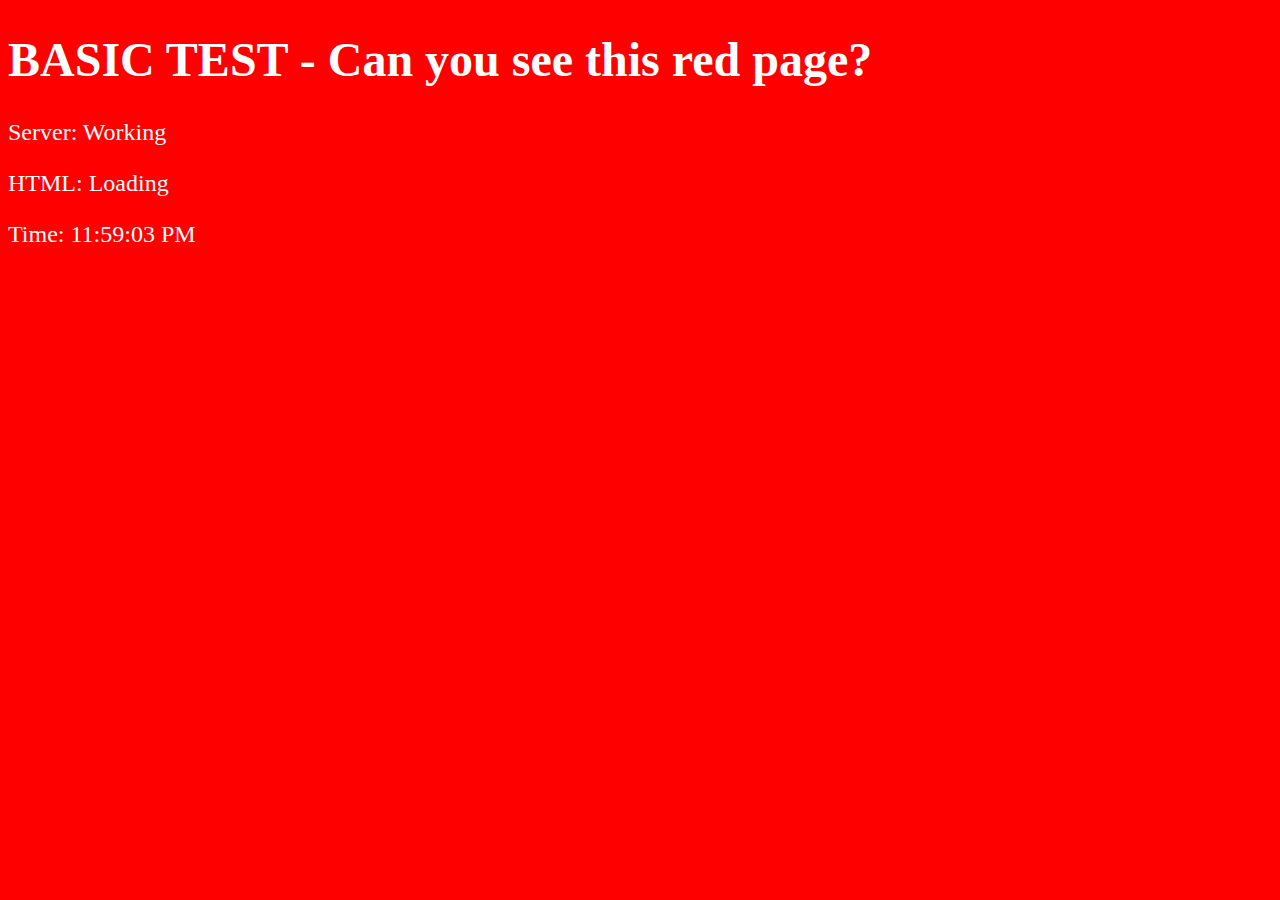
<file: debug-basic.html>
<!DOCTYPE html>
<html>
<head>
    <title>Basic Debug</title>
</head>
<body style="background: red; color: white; font-size: 24px;">
    <h1>BASIC TEST - Can you see this red page?</h1>
    <p>Server: Working</p>
    <p>HTML: Loading</p>
    <p>Time: <span id="time"></span></p>
    
    <script>
        document.getElementById('time').textContent = new Date().toLocaleTimeString();
        console.log('BASIC DEBUG: Page loaded at', new Date());
        alert('BASIC DEBUG: JavaScript is working!');
    </script>
</body>
</html>
</file>
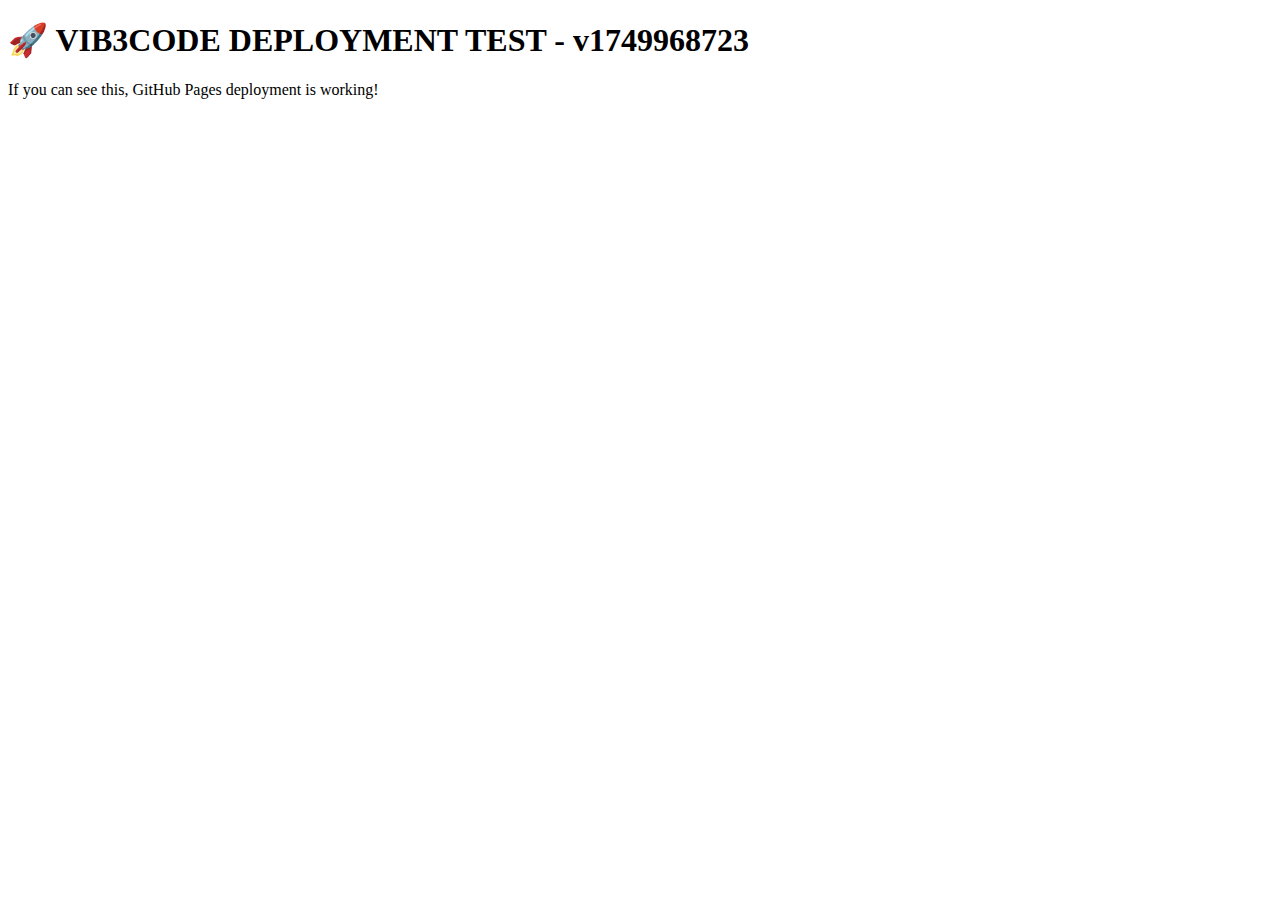
<file: Desktop/vib3code-fix-polytopal-kernel-errors/vib3code-fix-polytopal-kernel-errors/deploy-test.html>
<!DOCTYPE html>
<html>
<head>
    <title>VIB3CODE Deployment Test</title>
</head>
<body>
    <h1>🚀 VIB3CODE DEPLOYMENT TEST - v1749968723</h1>
    <p>If you can see this, GitHub Pages deployment is working!</p>
    <script>
        console.log('🎯 Deploy test successful - timestamp: 1749968723');
    </script>
</body>
</html>
</file>
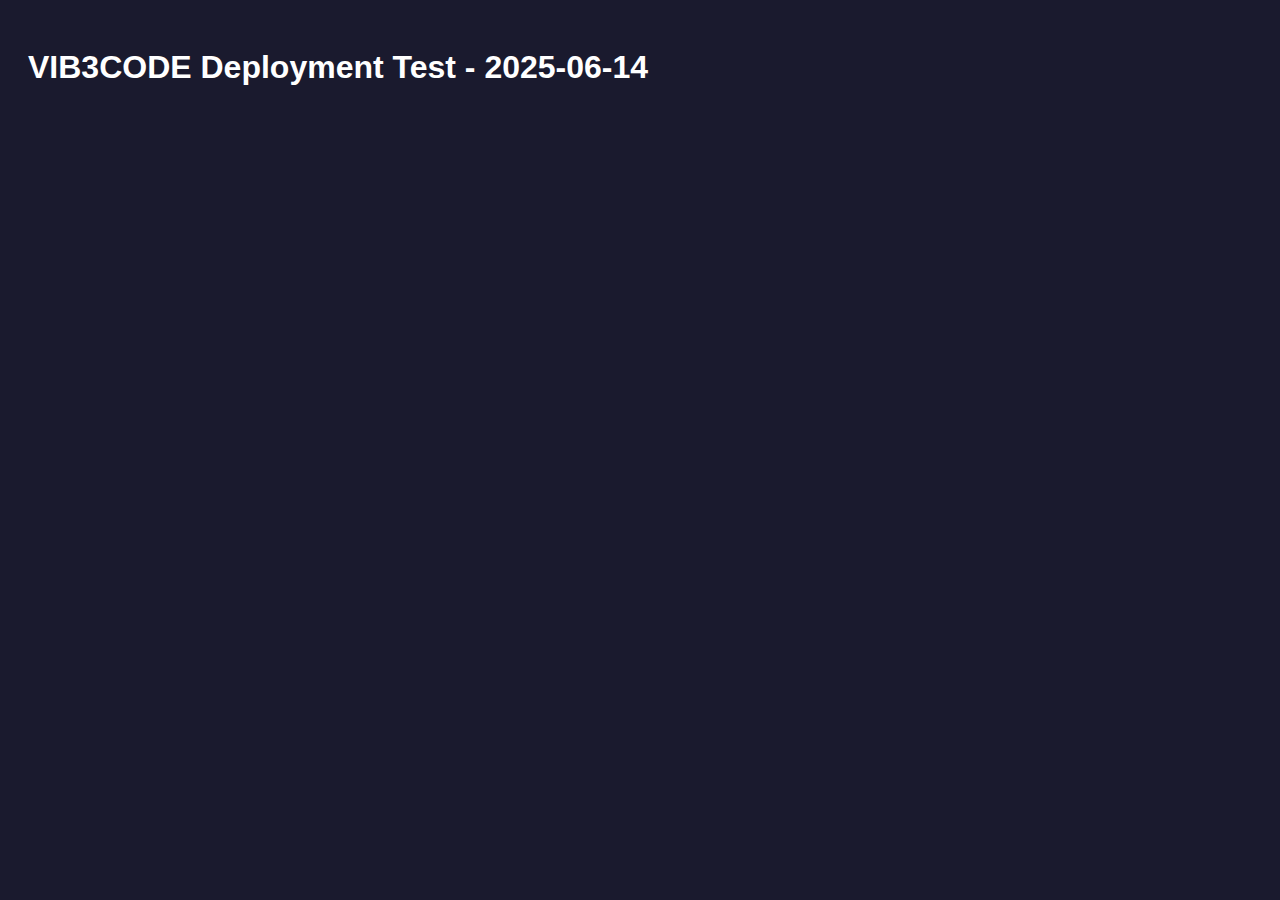
<file: Desktop/vib3code-fix-polytopal-kernel-errors/vib3code-fix-polytopal-kernel-errors/deployment-test.html>
<!DOCTYPE html>
<html>
<head>
    <title>VIB3CODE Deployment Test</title>
    <style>
        body { 
            font-family: Arial, sans-serif; 
            padding: 20px; 
            background: #1a1a2e; 
            color: white; 
        }
        .status { 
            padding: 10px; 
            margin: 10px 0; 
            border-radius: 5px; 
        }
        .success { background: #00ff88; color: black; }
        .error { background: #ff0066; }
    </style>
</head>
<body>
    <h1>VIB3CODE Deployment Test - 2025-06-14</h1>
    <div id="status"></div>
    
    <script>
        const status = document.getElementById('status');
        
        // Test if magazine router loads
        setTimeout(() => {
            if (typeof window.MagazineRouter !== 'undefined') {
                status.innerHTML += '<div class="status success">✅ Magazine Router: LOADED</div>';
                status.innerHTML += '<div class="status success">✅ Current Section: ' + window.MagazineRouter.currentSection + '</div>';
            } else {
                status.innerHTML += '<div class="status error">❌ Magazine Router: NOT LOADED</div>';
            }
            
            // Test if magazine content exists
            const magazineContent = document.querySelector('.magazine-content');
            if (magazineContent) {
                status.innerHTML += '<div class="status success">✅ Magazine Content Container: FOUND</div>';
                status.innerHTML += '<div class="status success">✅ Magazine Children: ' + magazineContent.children.length + '</div>';
            } else {
                status.innerHTML += '<div class="status error">❌ Magazine Content Container: NOT FOUND</div>';
            }
            
            // Test theme engine
            if (typeof window.ThemeEngine !== 'undefined') {
                status.innerHTML += '<div class="status success">✅ Theme Engine: LOADED</div>';
            } else {
                status.innerHTML += '<div class="status error">❌ Theme Engine: NOT LOADED</div>';
            }
            
        }, 2000);
    </script>
</body>
</html>
</file>
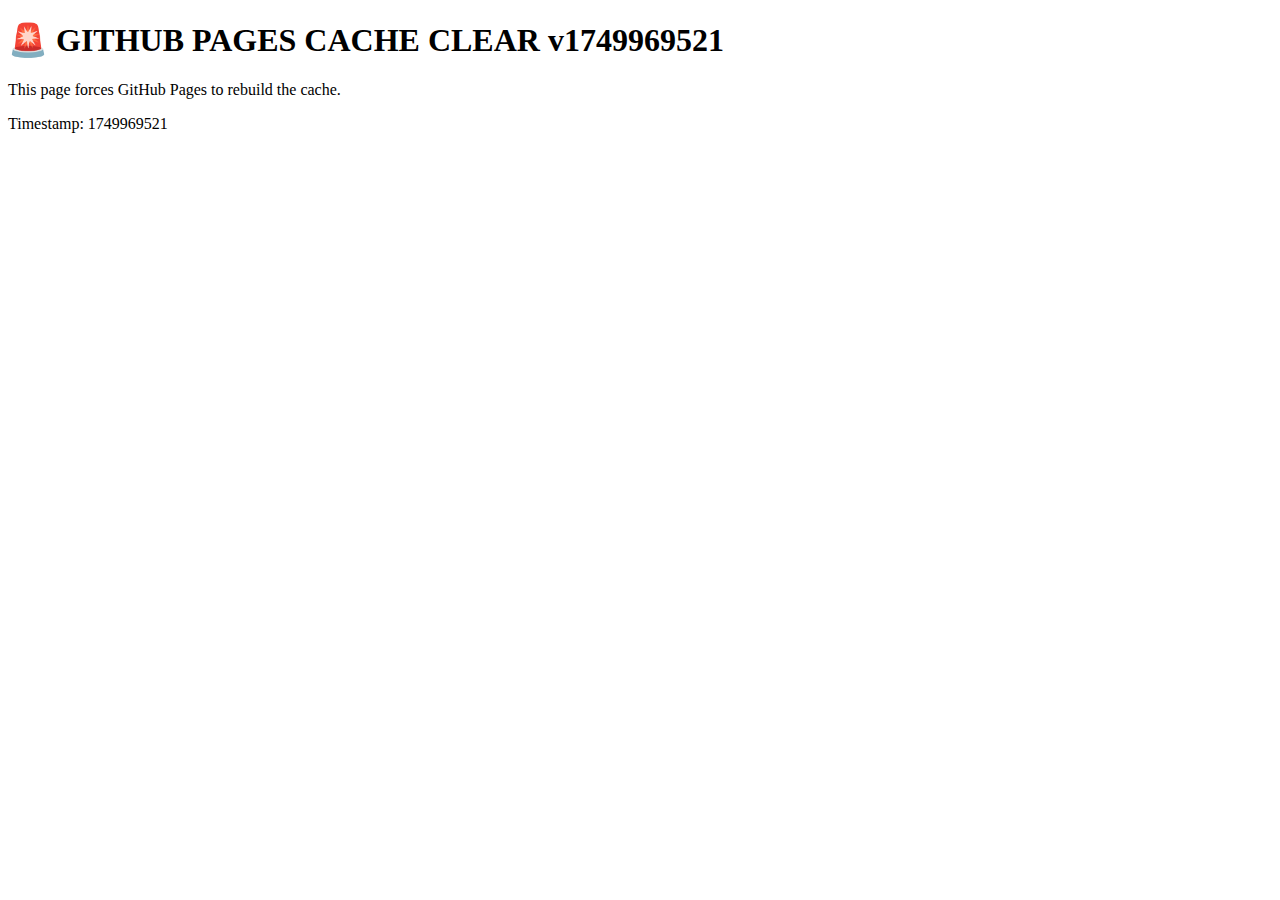
<file: Desktop/vib3code-fix-polytopal-kernel-errors/vib3code-fix-polytopal-kernel-errors/FORCE_CACHE_CLEAR.html>
<!DOCTYPE html>
<html>
<head>
    <title>FORCE CACHE CLEAR - v1749969521</title>
</head>
<body>
    <h1>🚨 GITHUB PAGES CACHE CLEAR v1749969521</h1>
    <p>This page forces GitHub Pages to rebuild the cache.</p>
    <p>Timestamp: 1749969521</p>
    <script>
        console.log('🔥 Cache clear page loaded - timestamp: 1749969521');
        console.log('🔍 If you see this, GitHub Pages is working');
        console.log('📊 Expected index.html size: 21KB, currently serving: 9.8KB');
    </script>
</body>
</html>
</file>
